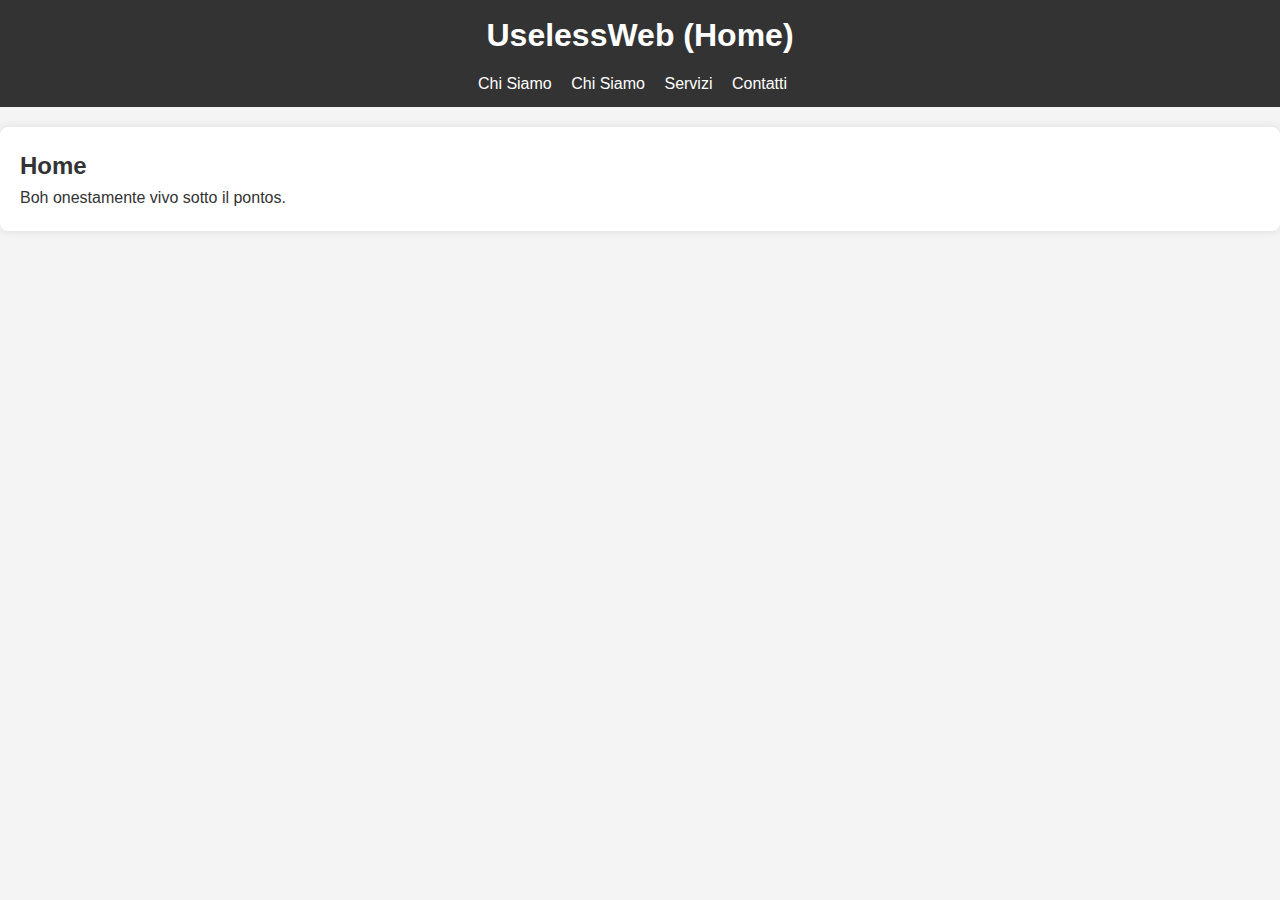
<file: 11111.html>
<!DOCTYPE html>
<html lang="it">

<head>
    <meta charset="UTF-8">
    <meta name="viewport" content="width=device-width, initial-scale=1.0">
    <title>UselessWeb (Home)</title>
    <link rel="stylesheet" href="styles.css">
</head>

<body>
    <header>
        <h1>UselessWeb (Home)</h1>
        <nav>
            <ul>
                <li><a href="file:///C:/Users/edofr/Documents/GitHub/UselessWeb/22222.html">Chi Siamo</a></li>
                </a>
                <li><a href="#about">Chi Siamo</a></li>
                <li><a href="#services">Servizi</a></li>
                <li><a href="#contact">Contatti</a></li>
            </ul>
        </nav>
    </header>

    <section id="home">
        <h2>Home</h2>
        <p>Boh onestamente vivo sotto il pontos.</p>
    </section>

</html>
</file>
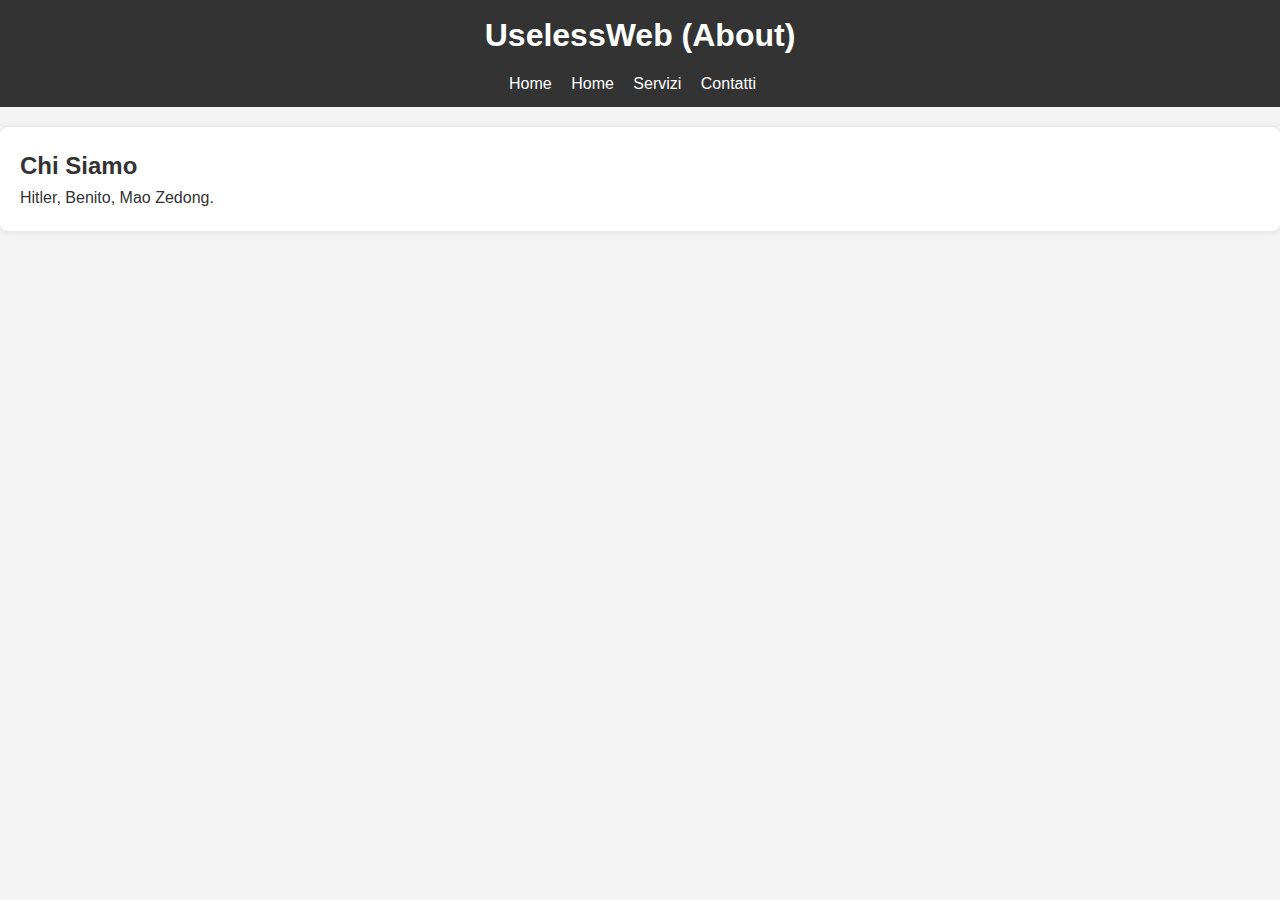
<file: 22222.html>
<!DOCTYPE html>
<html lang="it">

<head>
    <meta charset="UTF-8">
    <meta name="viewport" content="width=device-width, initial-scale=1.0">
    <title>UselessWeb (About)</title>
    <link rel="stylesheet" href="styles.css">
</head>

<body>
    <header>
        <h1>UselessWeb (About)</h1>
        <nav>
            <ul>
                <li><a href="file:///C:/Users/edofr/Documents/GitHub/UselessWeb/11111.html">Home</a></li>
                </a>
                <li><a href="#home">Home</a></li>
                <li><a href="#services">Servizi</a></li>
                <li><a href="#contact">Contatti</a></li>
            </ul>
        </nav>
    </header>

    <section id="about">
        <h2>Chi Siamo</h2>
        <p>Hitler, Benito, Mao Zedong.</p>

        <script src="script.js"></script>
</body>

</html>
</file>
<file: styles.css>
* {
    margin: 0;
    padding: 0;
    box-sizing: border-box;
}

body {
    font-family: Arial, sans-serif;
    line-height: 1.6;
    background-color: #f4f4f4;
    color: #333;
}

header {
    background-color: #333;
    color: #fff;
    padding: 10px 0;
    text-align: center;
}

header h1 {
    margin-bottom: 10px;
}

nav ul {
    list-style: none;
    padding: 0;
}

nav ul li {
    display: inline;
    margin-right: 15px;
}

nav ul li a {
    color: #fff;
    text-decoration: none;
}

section {
    padding: 20px;
    margin: 20px 0;
    background-color: #fff;
    border-radius: 8px;
    box-shadow: 0 0 10px rgba(0, 0, 0, 0.1);
}

footer {
    background-color: #333;
    color: #fff;
    text-align: center;
    padding: 10px 0;
    margin-top: 20px;
}

form {
    display: flex;
    flex-direction: column;
}

form label {
    margin-top: 10px;
}

form input,
form textarea {
    padding: 10px;
    margin-top: 5px;
    border: 1px solid #ccc;
    border-radius: 4px;
}

form button {
    margin-top: 10px;
    padding: 10px;
    background-color: #333;
    color: #fff;
    border: none;
    border-radius: 4px;
    cursor: pointer;
}

form button:hover {
    background-color: #555;
}
</file>
